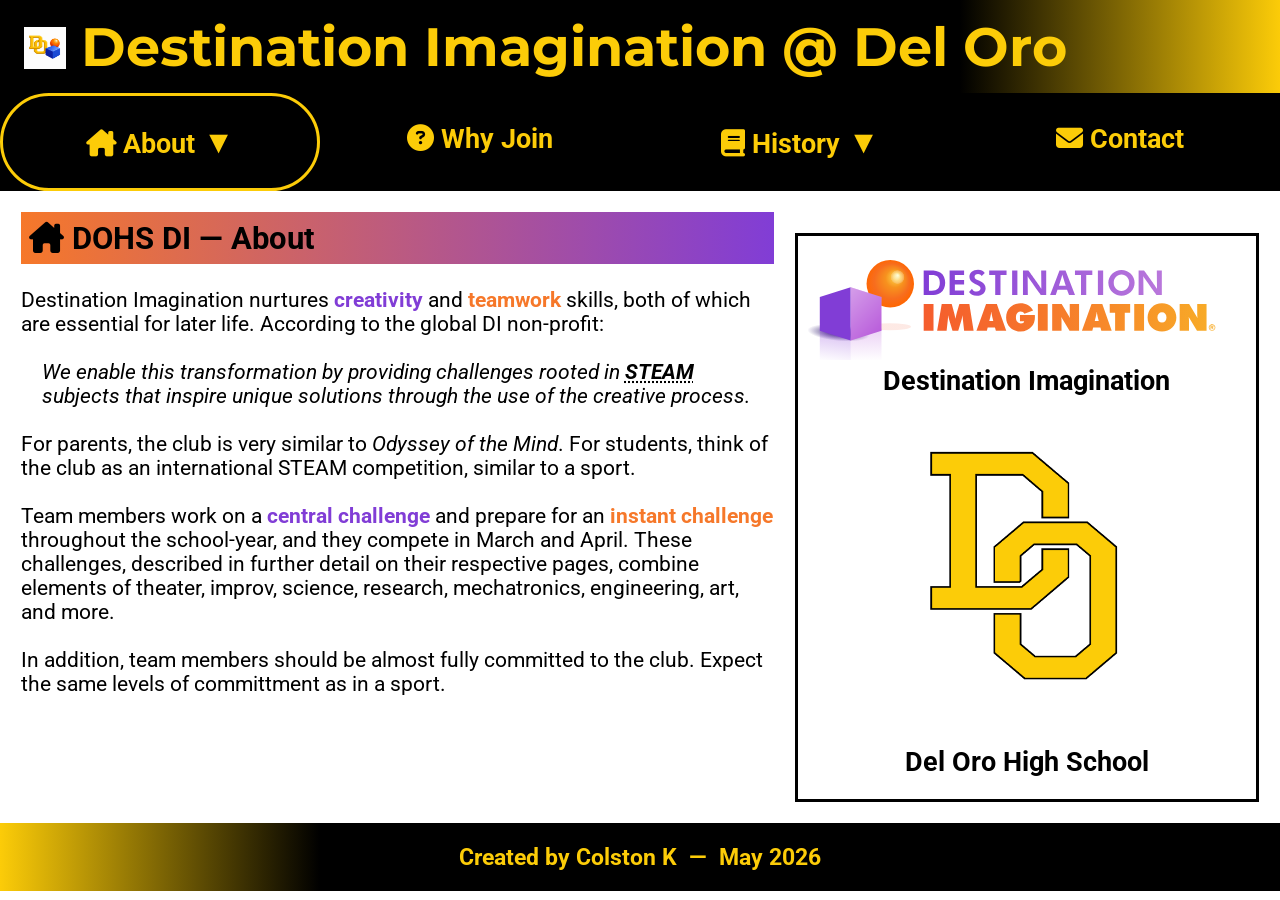
<file: index.html>
<!DOCTYPE html>
<html lang="en">
<head>
    <meta charset="UTF-8">
    <meta name="viewport" content="width=device-width, initial-scale=1.0">
    <title>Del Oro High School - Destination Imagination | About</title>
    <link rel="stylesheet" href="styles/main.css">
    <link rel="icon" href="images/favicon.png">
    <link rel="stylesheet" href="https://cdnjs.cloudflare.com/ajax/libs/font-awesome/6.6.0/css/all.min.css">
</head>
<body>
    <header>
        <a href="#"><img src="images/favicon.png"></a>
        <h1>Destination Imagination</h1>
        <h1 class="indent">@ Del Oro</h1>
    </header>
    <nav class="navbar">
        <input type="checkbox" id="checkbox-toggle">
        <label for="checkbox-toggle"></label>
        <ul class="menu">
            <li><a class="current" href="#"><i class="fa-solid fa-house-chimney"></i>&nbsp;About</a>
                <ul class="submenu">
                    <li><a href="about/central.html">Central Challenge</a></li>
                    <li><a href="about/instant.html">Instant Challenge</a></li>
                </ul>
            </li>
            <li><a href="why.html"><i class="fa-solid fa-circle-question"></i>&nbsp;Why Join</a></li>
            <li><a href="history/2026.html"><i class="fa-solid fa-book"></i>&nbsp;History</a>
                <ul class="submenu">
                    <li><a href="history/2026.html">2026</a></li>
                </ul>
            </li>
            <li><a href="contact.html"><i class="fa-solid fa-envelope"></i>&nbsp;Contact</a></li>
        </ul>
    </nav>
    <main class="index">
        <section>
            <h2><i class="fa-solid fa-house-chimney"></i>&nbsp;DOHS DI &mdash; About</h2>
            <p>
                Destination Imagination nurtures <span class="blue">creativity</span> and 
                <span class="orange">teamwork</span> skills, both of which are essential for later 
                life. According to the global DI non-profit:
            </p>
            <blockquote>
                We enable this transformation by providing challenges rooted in 
                <acronym title="Science, Technology, Engineering, Art, Mathematics">STEAM</acronym> 
                subjects that inspire unique solutions through the use of the creative process.
            </blockquote>
            <p>
                For parents, the club is very similar to <em>Odyssey of the Mind</em>. For students, 
                think of the club as an international STEAM competition, similar to a sport.
            </p>
            <p>
                Team members work on a <span class="blue">central challenge</span> and prepare for 
                an <span class="orange">instant challenge</span> throughout the school-year, and 
                they compete in March and April. These challenges, described in further detail on 
                their respective pages, combine elements of theater, improv, science, research, 
                mechatronics, engineering, art, and more.
            </p>
            <p>
                In addition, team members should be almost fully committed to the club.
                Expect the same levels of committment as in a sport.
            </p>
        </section>
        <aside>
            <figure>
                <a target="_blank" href="https://destinationimagination.org"><img src="images/Destination-Imagination-logo.svg" alt="Destination Imagination Website" width="100%"></a>
                <figcaption><strong>Destination Imagination</strong></figcaption>
            </figure>
            <figure>
                <a target="_blank" href="https://sites.google.com/puhsd.k12.ca.us/delorohigh/home?pli=1"><img src="images/del-oro-logo.png" alt="Del Oro High School Website" width="100%"></a>
                <figcaption><strong>Del Oro High School</strong></figcaption>
            </figure>
        </aside>
    </main>
    <a href="contact.html">
        <footer>
            <p>Created by Colston K &nbsp;&mdash;&nbsp; May 2026</p>
        </footer>
    </a>
</body>
</html>
</file>
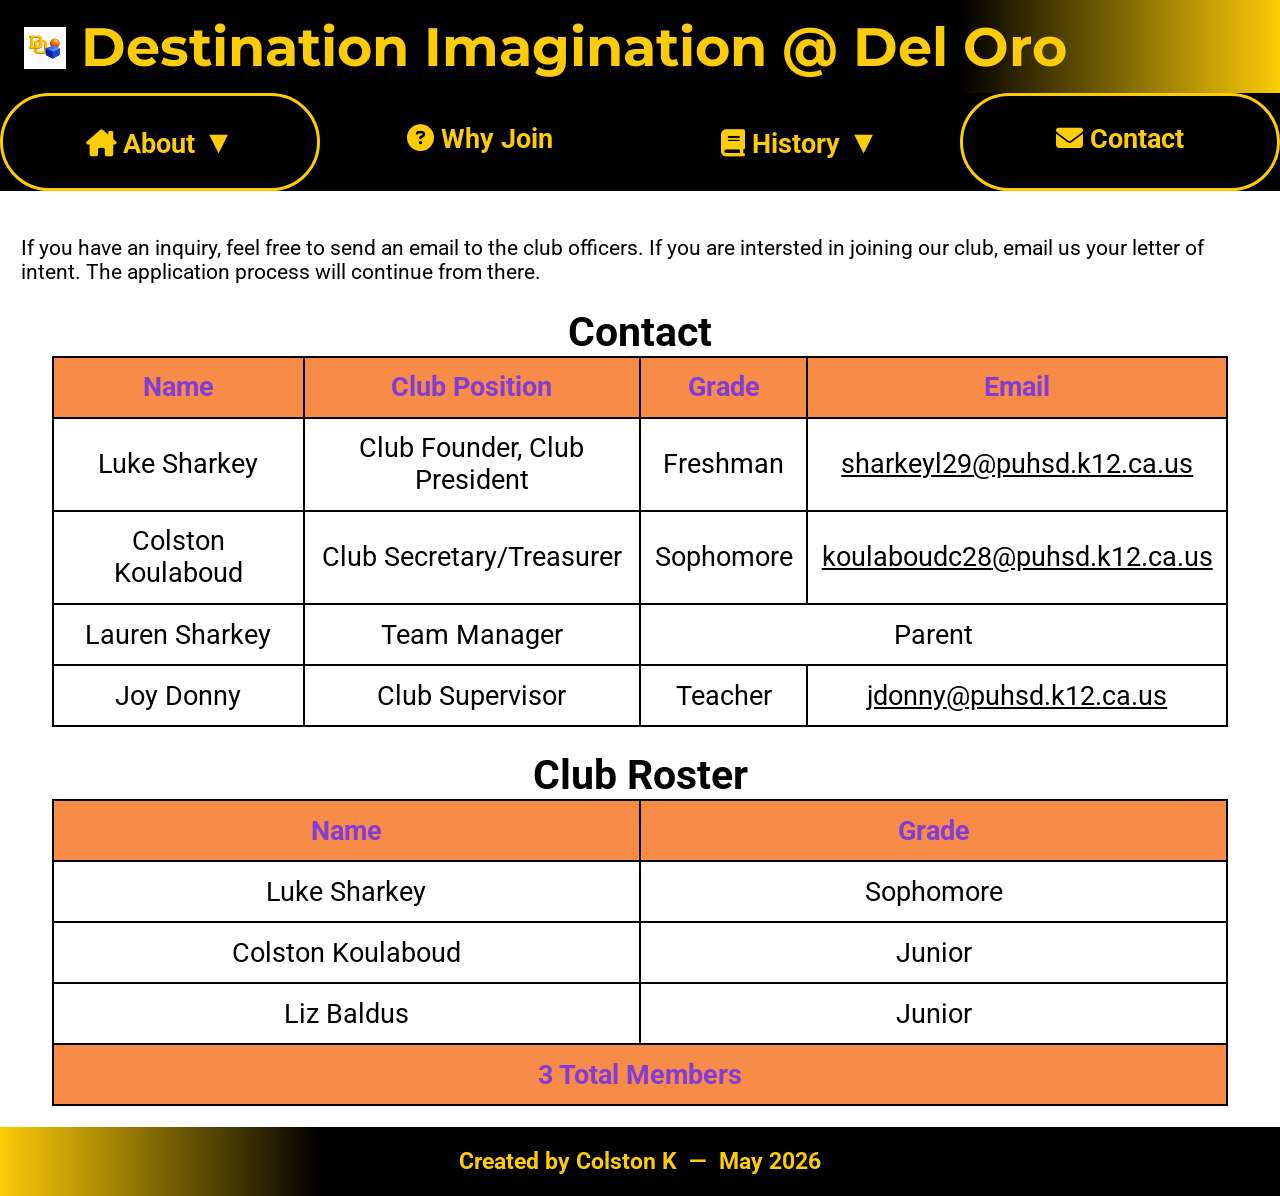
<file: contact.html>
<!DOCTYPE html>
<html lang="en">
<head>
    <meta charset="UTF-8">
    <meta name="viewport" content="width=device-width, initial-scale=1.0">
    <title>Del Oro High School - Destination Imagination | Contact</title>
    <link rel="stylesheet" href="styles/main.css">
    <link rel="icon" href="images/favicon.png">
    <link rel="stylesheet" href="https://cdnjs.cloudflare.com/ajax/libs/font-awesome/6.6.0/css/all.min.css">
</head>
<body>
    <header>
        <a href="index.html"><img src="images/favicon.png"></a>
        <h1>Destination Imagination</h1>
        <h1 class="indent">@ Del Oro</h1>
    </header>
    <nav class="navbar">
        <input type="checkbox" id="checkbox-toggle">
        <label for="checkbox-toggle"></label>
        <ul class="menu">
            <li><a class="current" href="index.html"><i class="fa-solid fa-house-chimney"></i>&nbsp;About</a>
                <ul class="submenu">
                    <li><a href="about/central.html">Central Challenge</a></li>
                    <li><a href="about/instant.html">Instant Challenge</a></li>
                </ul>
            </li>
            <li><a href="why.html"><i class="fa-solid fa-circle-question"></i>&nbsp;Why Join</a></li>
            <li><a href="history/2026.html"><i class="fa-solid fa-book"></i>&nbsp;History</a>
                <ul class="submenu">
                    <li><a href="history/2026.html">2026</a></li>
                </ul>
            </li>
            <li><a class="current" href="#"><i class="fa-solid fa-envelope"></i>&nbsp;Contact</a></li>
        </ul>
    </nav>
    <main class="contact">
        <p>
            If you have an inquiry, feel free to send an email to the club officers.
            If you are intersted in joining our club, email us your letter of intent.
            The application process will continue from there.
        </p>
        <p></p>
        <div>
            <figure>
                <figcaption><h2>Contact</h2></figcaption>
                <table>
                    <thead>
                        <tr>
                            <td>Name</td>
                            <td>Club Position</td>
                            <td>Grade</td>
                            <td>Email</td>
                        </tr>
                    </thead>
                    <tbody>
                        <tr>
                            <td>Luke Sharkey</td>
                            <td>Club Founder, Club President</td>
                            <td>Freshman</td>
                            <td class="puhsd"><a href="mailto:sharkeyl29@puhsd.k12.ca.us" target="_blank">sharkeyl29</a></td>
                        </tr>
                        <tr title="Developer of this Website">
                            <td>Colston Koulaboud</td>
                            <td>Club Secretary/Treasurer</td>
                            <td>Sophomore</td>
                            <td class="puhsd"><a href="mailto:koulaboudc28@puhsd.k12.ca.us" target="_blank">koulaboudc28</a></td>
                        </tr>
                        <tr>
                            <td>Lauren Sharkey</td>
                            <td>Team Manager</td>
                            <td colspan="2">Parent</td>
                        </tr>
                        <tr>
                            <td>Joy Donny</td>
                            <td>Club Supervisor</td>
                            <td>Teacher</td>
                            <td class="puhsd"><a href="mailto:jdonny@puhsd.k12.ca.us" target="_blank">jdonny</a></td>
                        </tr>
                    </tbody>
                </table>
            </figure>
            <p></p>
            <figure>
                <figcaption><h2>Club Roster</h2></figcaption>
                <table>
                    <thead>
                        <tr>
                            <td>Name</td>
                            <td>Grade</td>
                        </tr>
                    </thead>
                    <tbody>
                        <tr>
                            <td>Luke Sharkey</td>
                            <td>Sophomore</td>
                        </tr>
                        <tr class="developer" title="Developer of this Website">
                            <td>Colston Koulaboud</td>
                            <td>Junior</td>
                        </tr>
                        <tr>
                            <td>Liz Baldus</td>
                            <td>Junior</td>
                        </tr>
                    </tbody>
                    <tfoot>
                        <tr>
                            <td colspan="2">3 Total Members</td>
                        </tr>
                    </tfoot>
                </table>
            </figure>
        </div>
    </main>
    <a href="#">
        <footer>
            <p>Created by Colston K &nbsp;&mdash;&nbsp; May 2026</p>
        </footer>
    </a>
</body>
</html>
</file>
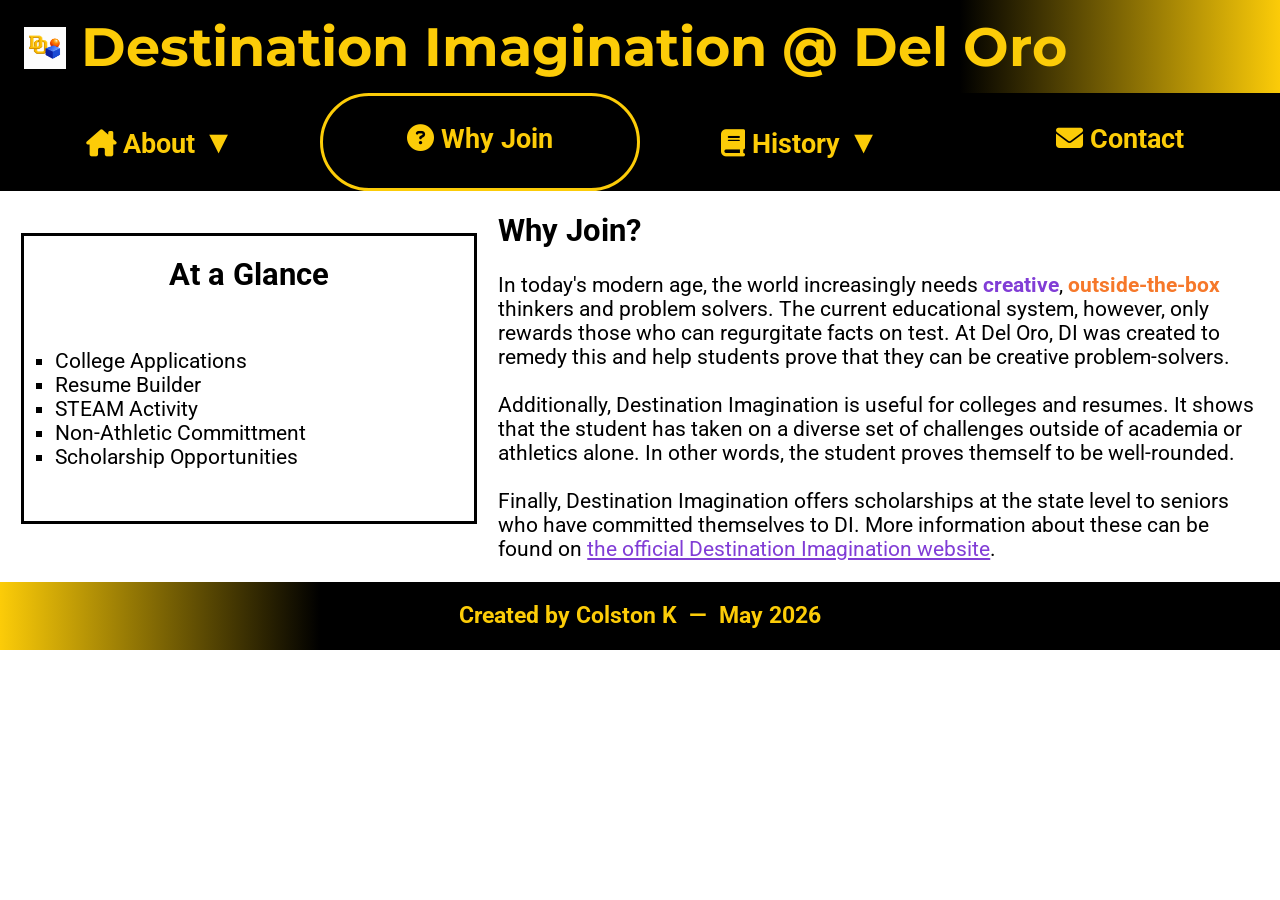
<file: why.html>
<!DOCTYPE html>
<html lang="en">
<head>
    <meta charset="UTF-8">
    <meta name="viewport" content="width=device-width, initial-scale=1.0">
    <title>Del Oro High School - Destination Imagination | Why Join?</title>
    <link rel="stylesheet" href="styles/main.css">
    <link rel="icon" href="images/favicon.png">
    <link rel="stylesheet" href="https://cdnjs.cloudflare.com/ajax/libs/font-awesome/6.6.0/css/all.min.css">
</head>
<body>
    <header>
        <a href="index.html"><img src="images/favicon.png"></a>
        <h1>Destination Imagination</h1>
        <h1 class="indent">@ Del Oro</h1>
    </header>
    <nav class="navbar">
        <input type="checkbox" id="checkbox-toggle">
        <label for="checkbox-toggle"></label>
        <ul class="menu">
            <li><a href="index.html"><i class="fa-solid fa-house-chimney"></i>&nbsp;About</a>
                <ul class="submenu">
                    <li><a href="about/central.html">Central Challenge</a></li>
                    <li><a href="about/instant.html">Instant Challenge</a></li>
                </ul>
            </li>
            <li><a class="current" href="#"><i class="fa-solid fa-circle-question"></i>&nbsp;Why Join</a></li>
            <li><a href="history/2026.html"><i class="fa-solid fa-book"></i>&nbsp;History</a>
                <ul class="submenu">
                    <li><a href="history/2026.html">2026</a></li>
                </ul>
            </li>
            <li><a href="contact.html"><i class="fa-solid fa-envelope"></i>&nbsp;Contact</a></li>
        </ul>
    </nav>
    <main class="why">
        <section>
            <h2>Why Join?</h2>
            <p>
                In today's modern age, the world increasingly needs 
                <span class="blue">creative</span>, <span class="orange">outside-the-box</span>
                thinkers and problem solvers. The current educational system, however, only rewards 
                those who can regurgitate facts on test. At Del Oro, DI was created to remedy this 
                and help students prove that they can be creative problem-solvers.
            </p>
            <p>
                Additionally, Destination Imagination is useful for colleges and resumes. It shows
                that the student has taken on a diverse set of challenges outside of academia or athletics 
                alone. In other words, the student proves themself to be well-rounded.
            </p>
            <p>
                Finally, Destination Imagination offers scholarships at the state level to seniors 
                who have committed themselves to DI. More information about these can be found on 
                <a href="https://destinationimagination.org" target="_blank">the official Destination Imagination website</a>.
            </p>
        </section>
        <aside>
            <h2>At a Glance</h2>
            <ul>
                <li>College Applications</li>
                <li>Resume Builder</li>
                <li>STEAM Activity</li>
                <li>Non-Athletic Committment</li>
                <li>Scholarship Opportunities</li>
            </ul>
        </aside>
    </main>
    <a href="contact.html">
        <footer>
            <p>Created by Colston K &nbsp;&mdash;&nbsp; May 2026</p>
        </footer>
    </a>
</body>
</html>
</file>
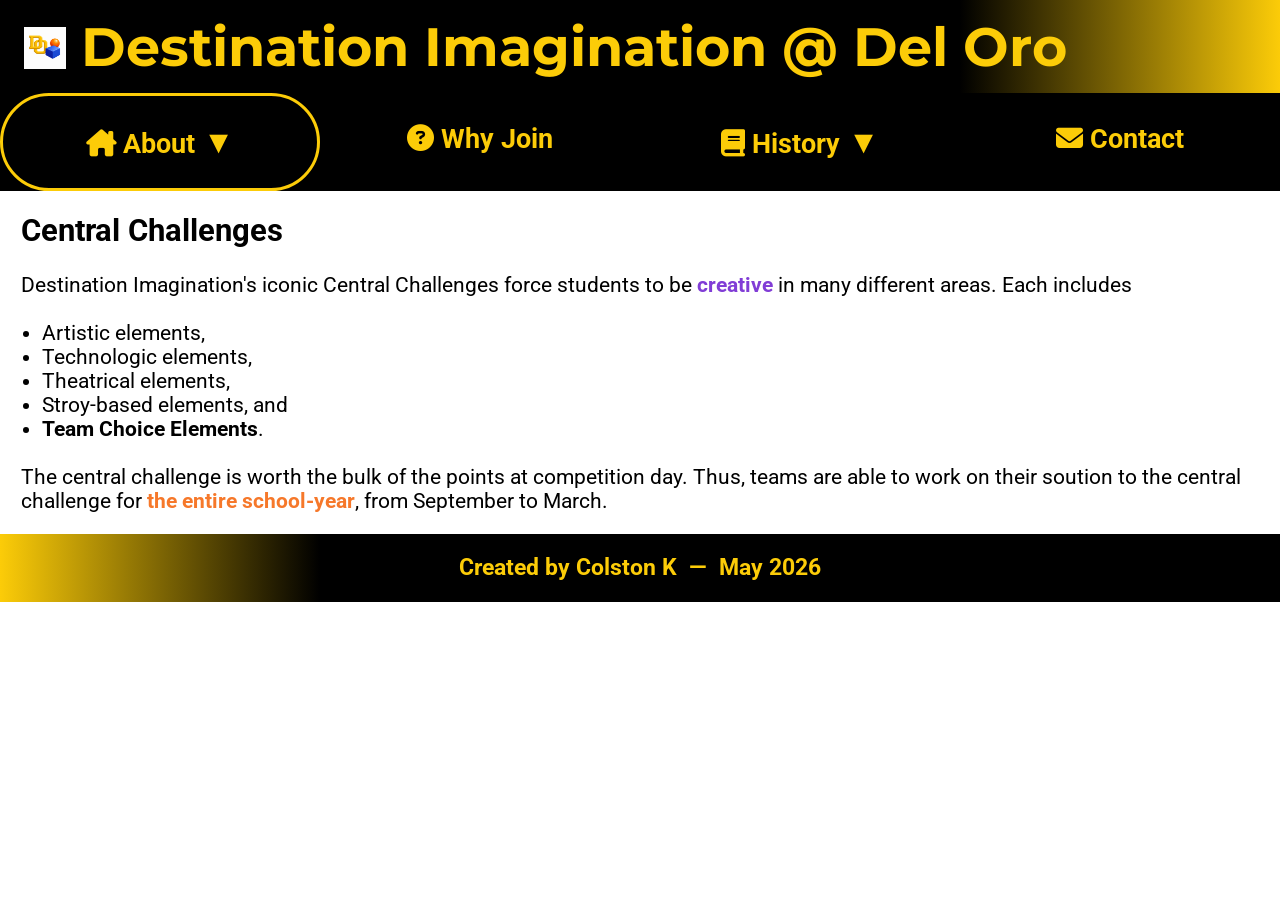
<file: about/central.html>
<!DOCTYPE html>
<html lang="en">
<head>
    <meta charset="UTF-8">
    <meta name="viewport" content="width=device-width, initial-scale=1.0">
    <title>Del Oro High School - Destination Imagination | Central Challenges</title>
    <link rel="stylesheet" href="../styles/main.css">
    <link rel="icon" href="../images/favicon.png">
    <link rel="stylesheet" href="https://cdnjs.cloudflare.com/ajax/libs/font-awesome/6.6.0/css/all.min.css">
</head>
<body>
    <header>
        <a href="../index.html"><img src="../images/favicon.png"></a>
        <h1>Destination Imagination</h1>
        <h1 class="indent">@ Del Oro</h1>
    </header>
    <nav class="navbar">
        <input type="checkbox" id="checkbox-toggle">
        <label for="checkbox-toggle"></label>
        <ul class="menu">
            <li><a href="../index.html"><i class="fa-solid fa-house-chimney"></i>&nbsp;About</a>
                <ul class="submenu">
                    <li><a class="current" href="#">Central Challenge</a></li>
                    <li><a href="instant.html">Instant Challenge</a></li>
                </ul>
            </li>
            <li><a href="../why.html"><i class="fa-solid fa-circle-question"></i>&nbsp;Why Join</a></li>
            <li><a href="../history/2026.html"><i class="fa-solid fa-book"></i>&nbsp;History</a>
                <ul class="submenu">
                    <li><a href="../history/2026.html">2026</a></li>
                </ul>
            </li>
            <li><a href="../contact.html"><i class="fa-solid fa-envelope"></i>&nbsp;Contact</a></li>
        </ul>
    </nav>
    <main>
        <h2>Central Challenges</h2>
        <p>
            Destination Imagination's iconic Central Challenges force students 
            to be <span class="blue">creative</span> in many different areas. Each includes
        </p>
        <ul>
            <li>Artistic elements,</li>
            <li>Technologic elements,</li>
            <li>Theatrical elements,</li>
            <li>Stroy-based elements, and</li>
            <li title="Specific skills of team members that the team wishes to highlight"><strong>Team Choice Elements</strong>.</li>
        </ul>
        <p>
            The central challenge is worth the bulk of the points at competition 
            day. Thus, teams are able to work on their soution to the central 
            challenge for <span class="orange">the entire school-year</span>, from September to March.
        </p>
    </main>
    <a href="../contact.html">
        <footer>
            <p>Created by Colston K &nbsp;&mdash;&nbsp; May 2026</p>
        </footer>
    </a>
</body>
</html>
</file>
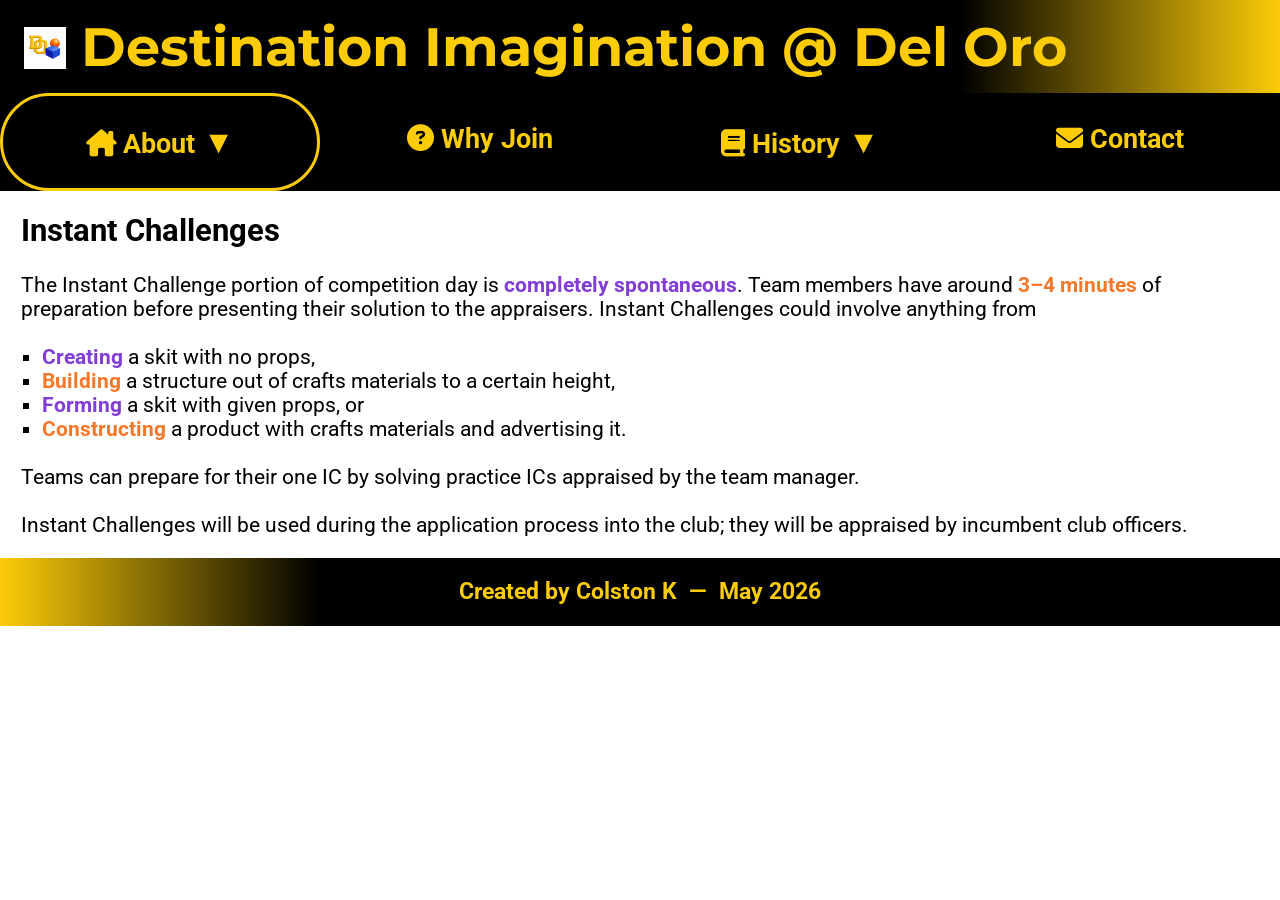
<file: about/instant.html>
<!DOCTYPE html>
<html lang="en">
<head>
    <meta charset="UTF-8">
    <meta name="viewport" content="width=device-width, initial-scale=1.0">
    <title>Del Oro High School - Destination Imagination | Instant Challenges</title>
    <link rel="stylesheet" href="../styles/main.css">
    <link rel="icon" href="../images/favicon.png">
    <link rel="stylesheet" href="https://cdnjs.cloudflare.com/ajax/libs/font-awesome/6.6.0/css/all.min.css">
</head>
<body>
    <header>
        <a href="../index.html"><img src="../images/favicon.png"></a>
        <h1>Destination Imagination</h1>
        <h1 class="indent">@ Del Oro</h1>
    </header>
    <nav class="navbar">
        <input type="checkbox" id="checkbox-toggle">
        <label for="checkbox-toggle"></label>
        <ul class="menu">
            <li><a href="../index.html"><i class="fa-solid fa-house-chimney"></i>&nbsp;About</a>
                <ul class="submenu">
                    <li><a href="central.html">Central Challenge</a></li>
                    <li><a class="current" href="#">Instant Challenge</a></li>
                </ul>
            </li>
            <li><a href="../why.html"><i class="fa-solid fa-circle-question"></i>&nbsp;Why Join</a></li>
            <li><a href="../history/2026.html"><i class="fa-solid fa-book"></i>&nbsp;History</a>
                <ul class="submenu">
                    <li><a href="../history/2026.html">2026</a></li>
                </ul>
            </li>
            <li><a href="../contact.html"><i class="fa-solid fa-envelope"></i>&nbsp;Contact</a></li>
        </ul>
    </nav>
    <main>
        <h2>Instant Challenges</h2>
        <p>
            The Instant Challenge portion of competition day is <span class="blue">completely spontaneous</span>. 
            Team members have around <span class="orange">3&ndash;4 minutes</span> of preparation before presenting 
            their solution to the appraisers. Instant Challenges could involve anything from
        </p>
        <ul style="list-style-type: square;">
            <li><span class="blue">Creating</span> a skit with no props,</li>
            <li><span class="orange">Building</span> a structure out of crafts materials to a certain height,</li>
            <li><span class="blue">Forming</span> a skit with given props, or</li>
            <li><span class="orange">Constructing</span> a product with crafts materials and advertising it.</li>
        </ul>
        <p>
            Teams can prepare for their one IC by solving practice ICs appraised by the 
            team manager.
        </p>
        <p>
            Instant Challenges will be used during the application process into the club; 
            they will be appraised by incumbent club officers.
        </p>
    </main>
    <a href="../contact.html">
        <footer>
            <p>Created by Colston K &nbsp;&mdash;&nbsp; May 2026</p>
        </footer>
    </a>
</body>
</html>
</file>
<file: styles/main.css>
@import url('https://fonts.googleapis.com/css2?family=Montserrat:ital,wght@0,100..900;1,100..900&family=Roboto:ital,wght@0,100..900;1,100..900&display=swap');

:root{
    --black: #000;
    --gold: #fccc08;
    --blue: #813dd6;
    --orange: #f6782a;
    --transition-duration: 1s;
    --transition-timing-function: ease-in-out;
    --transition-delay: 0s;

    --size: clamp(0.75em, 2.5vw, 1.3em);
}
*{
    margin: 0;
    padding: 0;
    box-sizing: border-box;

    font-family: "Roboto", sans-serif;
}
body{
    width: 100%;
    display: grid;
    grid-template: repeat(4, auto) / 100%;
    gap: 0;
    justify-content: center;

    position: relative;

    font-size: var(--size);
}


header{
    grid-column: 1 / 2;
    grid-row: 1 / 2;

    background: linear-gradient(to right, var(--black) 75%, var(--gold));
    position: relative;

    color: var(--gold);
    font-size: var(--size);
    padding: 0.5em 3em;
    & .indent{ padding-left: 1em; }

    & h1{
        font-family: "Montserrat", "Times New Roman", serif;
        font-weight: bold;
    }

    & img{
        position: absolute;
        bottom: max(6px, calc(0.75 * var(--size)));
        left: max(6px, calc(0.75 * var(--size)));

        width: max(12px, calc(1.3 * var(--size)));
    }
}


nav{
    grid-column: 1 / 2;
    grid-row: 2 / 3;

    background-color: var(--black);

    & .menu{
        display: none;
        flex-direction: column;

        list-style-type: none;
        justify-content: flex-start;
        background-color: var(--black);

        position: absolute;

        & a{
            display: block;
            text-align: left;
            font-size: var(--size);
            color: var(--gold);
            text-decoration: none;
            padding: 1em;
            width: 100%;
            height: 100%;
            font-weight: bold;

            transition: color var(--transition-duration) var(--transition-timing-function) var(--transition-delay);
        }
        & li{
            border: var(--black) 3px solid;
            border-radius: 3em;

            transition: border-color var(--transition-duration) var(--transition-timing-function) var(--transition-delay),
                        background-color var(--transition-duration) var(--transition-timing-function) var(--transition-delay);
        }
        & li:has(a.current){
            border-color: var(--gold);
        }

        & a:hover, a:focus{
            color: var(--blue);
        }
        & li:has(a:hover, a:focus){
            background-color: var(--orange);
            border-color: var(--orange);
        }
    }
    & #checkbox-toggle{
        display: none;
    }
    & label[for="checkbox-toggle"]{
        display: block;
        padding-left: 0.5em;
        color: var(--gold);
        font-size: calc(2.5 * var(--size));
    }
    & label[for="checkbox-toggle"]::after{
        content: "\2630";
    }
    & #checkbox-toggle:checked ~ .menu{
        display: flex;
    }
    & #checkbox-toggle:checked ~ label[for="checkbox-toggle"]::after{
        content: "\2716";
    }

    & li:has(.submenu){
        position: relative;
    }
    & li:has(.submenu) > a::after{
        content: "\00A0\25B6";
        color: inherit;
        font-size: var(--size);
        display: inline;
        white-space: pre;
    }
    .submenu{
        display: none;
        flex-direction: column;

        list-style-type: none;
        justify-content: flex-start;
        background-color: var(--black);

        position: absolute;
        top: 0;
        left: calc(100% + 3px);
        
        padding: 0.5em 0em;

        & a{
            display: block;
            text-align: left;
            font-size: var(--size);
            color: var(--gold);
            text-decoration: none;
            padding: 1em;
            width: 100%;
            height: 100%;
            font-weight: bold;
        }
        & li{
            border: var(--black) 3px solid;
            border-radius: 3em;
        }
        & li:has(a.current){
            border-color: var(--gold);
        }

        & a:hover, a:focus{
            color: var(--blue);
        }
        & li:has(a:hover, a:focus){
            background-color: var(--orange);
            border-color: var(--orange);
        }
    }
    & a:hover ~ .submenu, :is(:hover, :focus) > .submenu{
        display: flex;
    }
}


main{
    grid-column: 1 / 2;
    grid-row: 3 / 4;
    padding: 1em;
    display: block;

    & :is(h3, p, blockquote, ul)::before{
        content: "\A";
        white-space: pre;
    }
    & h3 + p::before{
        content: none;
        white-space: normal;
    }

    & .indent, blockquote{
        padding-left: 1em;
    }
    blockquote{
        font-style: italic;
    }

    & acronym{
        font-weight: bold;
    }

    & video{
        width: 100%;
    }
    
    & span.blue{
        font-weight: bold;
        color: var(--blue);

        transition: color var(--transition-duration) var(--transition-timing-function) var(--transition-delay);
        &:hover{
            color: var(--orange);
        }
    }
    & span.orange{
        font-weight: bold;
        color: var(--orange);
        transition: color var(--transition-duration) var(--transition-timing-function) var(--transition-delay);
        &:hover{
            color: var(--blue);
        }
    }
    
    & ul{
        padding-left: 1em;
    }

    & a{
        display: inline-block;
        color: var(--blue);
        text-decoration: underline;
        font-style: normal;
    }
    & a:is(:focus, :hover){
        text-decoration: none;
    }
    & a:active {
        color: var(--orange);
        font-style: italic;
    }

    & aside{
        border: 3px solid var(--black);
        padding: 1em 0;
        margin-top: 1em;

        & h2{
            text-align: center;
        }
        & ul{
            padding: 2em;
            list-style-type: square;
        }
        & p{
            padding: 0 1em;
        }
        & ol{
            padding-left: 2em;
        }
    }
}
main.index h2{
    padding: 0.25em;
    background: linear-gradient(to right, var(--orange), var(--blue));
}

figcaption{
    text-align: center;
    font-size: var(--size);
}
table{
    border-collapse: collapse;
    margin: auto;
    width: 95%;

    & thead, tfoot{
        background-color: rgb(from var(--orange) r g b / 85%);
        color: var(--blue);
        font-weight: bold;
    }
    & td{
        text-align: center;
        align-items: center;

        border: 2px solid var(--black);
        padding: 0.5em;
        font-size: var(--size);
        width: 50%;
    }
    & a{
        display: block;
        width: 100%;
        height: 100%;
    }
    & a:not(:hover, :focus){
        color: inherit;
    }
}
.developer{
    animation: embolden 1.5s ease-in-out 0s infinite alternate;
}
@keyframes embolden{
    from{
        font-weight: 400; /*normal*/
    }
    to{
        font-weight: 700; /*bold*/
    }
}


footer{
    grid-column: 1 / 2;
    grid-row: 4 / 5;

    position: absolute;
    left: 0;
    top: 0;
    right: 0;

    padding: 1em;
    background: linear-gradient(to right, var(--gold), var(--black) 25% 100%);

    & p{
        text-align: center;
        color: var(--gold);
        font-weight: bold;

        font-size: calc(0.85 * var(--size));

        transition: color var(--transition-duration) ease-out var(--transition-delay);
    }
    & a{
        display: block;
        width: 100%;
        height: 200%;
        color: inherit;
        text-decoration: inherit;
    }

    &:hover{
        background: none;
        background-color: var(--orange);
        & p{
            color: var(--blue);
        }
    }
}


@media only screen and (width >= 600px){
    nav{
        & .menu{
            display: flex;
            flex-direction: row;
            justify-content: space-evenly;
            width: 100%;
            position: relative;

            & li{
                flex-basis: 25%;
            }
            & a{
                text-align: center;
                padding: 1em 0;
            }
        }
        & label[for="checkbox-toggle"]{
            display: none;
        }
        & #checkbox-toggle:checked ~ .menu{
            display: flex;
        }
        & li:has(.submenu) > a::after{
            content: "\00A0\25BC";
            color: inherit;
            font-size: var(--size);
            display: inline;
            white-space: pre;
        }
        & .submenu{
            top: calc(100% + 3px);
            left: -3px;
            width: calc(100% + 6px);

            padding: 0 0.5em;

            & li{
                margin-top: 0.5em;
            }
            & li:last-child{
                margin-bottom: 0.5em;
            }
        }
    } 

    & header{
        display: flex;
        flex-direction: row;
        justify-content: flex-start;
        font-size: calc(var(--size));

        & .indent{
            padding-left: 0em;
        }
        & .indent::before{
            content: "\00A0";
        }
    }

    & td.puhsd a::after{
        content: "@puhsd.k12.ca.us";
    }
    & td.gmail a::after{
        content: "@gmail.com";
    }
}
@media only screen and (width >= 464px){
    main.index, main.twenty-six{
        display: flex;
        flex-direction: row;
        align-items: flex-start;

        & section{
            flex-basis: 62.5%;

            padding-right: 1em;
        }
        & aside{
            flex-basis: 37.5%;

            border: 3px solid var(--black);
            padding: 1em 0;

            & h2{
                text-align: center;
            }
            & ul, ol{
                padding: 1.5em;
                list-style-type: square;
            }
        }
    }
    main.why{
        display: flex;
        flex-direction: row;
        align-items: flex-start;

        & section{
            flex-basis: 62.5%;
            order: 2;
        }
        & aside{
            flex-basis: 37.5%;
            order: 1;

            border: 3px solid var(--black);
            padding: 1em 0;
            margin-right: 1em;

            & h2{
                text-align: center;
            }
            & ul, ol{
                padding: 1.5em;
                list-style-type: square;
            }
        }
    }
}
@media only screen and (width >= 1607px){
    main.contact div{
        display: grid;
        grid-template: auto / repeat(2, 1fr);

        & figure:nth-of-type(1){
            grid-row: 1 / 2;
            grid-column: 1 / 2;
        }
        & figure:nth-of-type(2){
            grid-row: 1 / 2;
            grid-column: 2 / 3;
        }
    }
}

@media only screen and (prefers-reduced-motion: reduce){
    :root{ --transition-duration: 0s; }
    .developer{ animation: none; }
}
</file>
